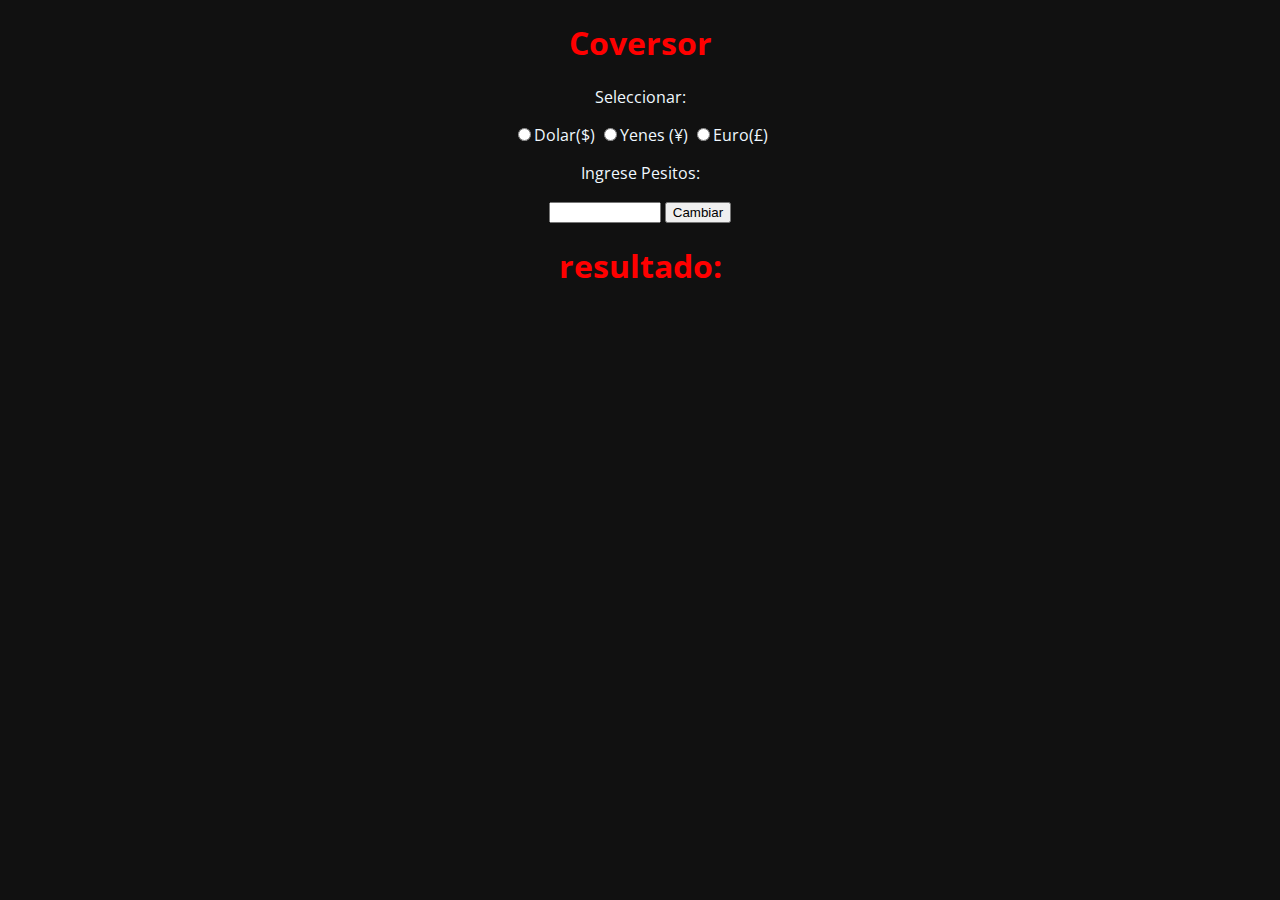
<file: DOM/index.html>
<!DOCTYPE html>
<html lang="en">
<head>
    <meta charset="UTF-8">
    <meta http-equiv="X-UA-Compatible" content="IE=edge">
    <meta name="viewport" content="width=device-width, initial-scale=1.0">
    <link rel="stylesheet" href="./style.css">

    <title>Conversor de Pesos a otras monedas</title>
</head>
<body>
    <h1>Coversor</h1>
    <form action="formulario" class="form">
        <p>Seleccionar: </p>
        <input type="radio" name="cambio" id="dolar">Dolar($)
        <input type="radio" name="cambio" id="yene">Yenes (¥)
        <input type="radio" name="cambio" id="euro">Euro(£)


        <p>Ingrese Pesitos: </p>
        <input type="number" id="valor" min="1" max="999999999">
        <input type="button" value="Cambiar" id="transformar" onclick="convertir()">
        
    </form>

    <h1 id="resultado">resultado: </h1>

    <script src="./js/Conversor.js"></script>
</body>
</html>
</file>
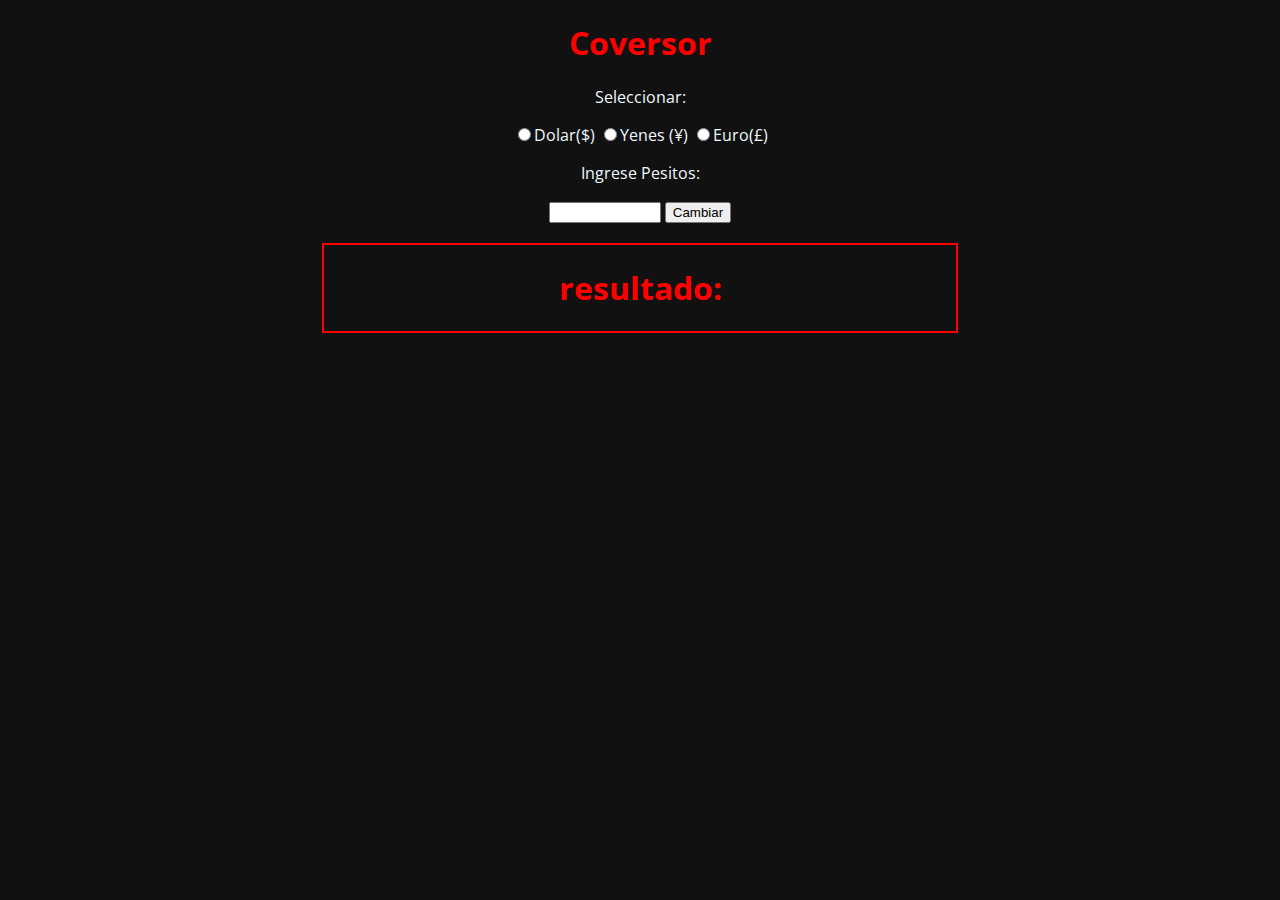
<file: Eventos/index.html>
<!DOCTYPE html>
<html lang="en">
<head>
    <meta charset="UTF-8">
    <meta http-equiv="X-UA-Compatible" content="IE=edge">
    <meta name="viewport" content="width=device-width, initial-scale=1.0">
    <link rel="stylesheet" href="./style.css">

    <title>Conversor de Pesos a otras monedas</title>
</head>
<body>
    <h1>Coversor</h1>
    <form action="formulario" class="form">
        <p>Seleccionar: </p>
        <input type="radio" name="cambio" id="dolar">Dolar($)
        <input type="radio" name="cambio" id="yene">Yenes (¥)
        <input type="radio" name="cambio" id="euro">Euro(£)


        <p>Ingrese Pesitos: </p>
        <input type="number" id="valor" min="1" max="999999999">
        <input type="button" value="Cambiar" id="transformar" onclick="convertir()">
        
    </form>

    <div class="caja" id="caja">
        <h1 id="resultado">resultado: </h1>
    </div>

    <script src="./js/Conversor.js"></script>
</body>
</html>
</file>
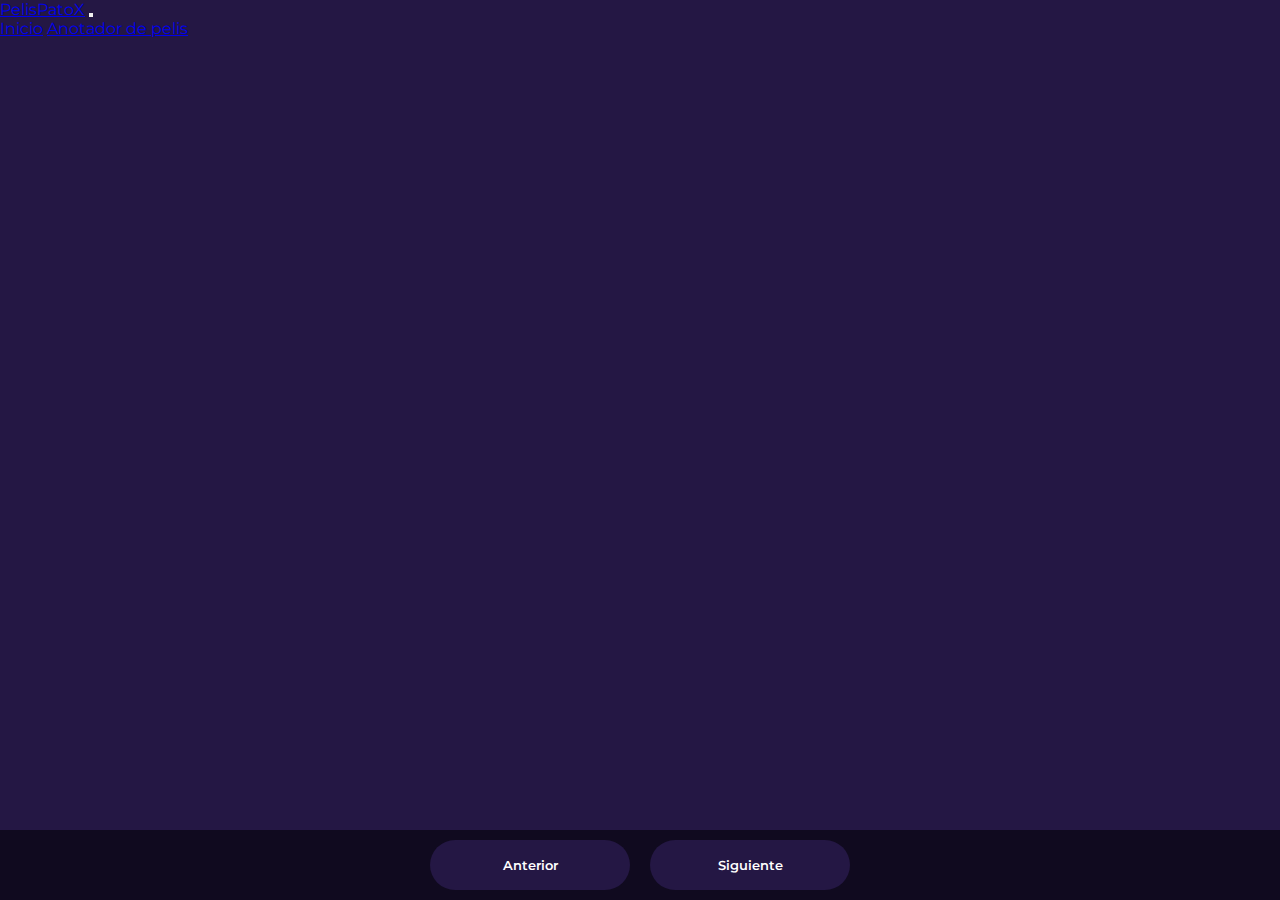
<file: Trabajo_Final_JavaScript/index.html>
<!DOCTYPE html>
<html lang="en">
<head>
	<meta charset="UTF-8">
	<meta http-equiv="X-UA-Compatible" content="IE=edge">
	<meta name="viewport" content="width=device-width, initial-scale=1.0">
	<link rel="preconnect" href="https://fonts.googleapis.com">
	<link rel="preconnect" href="https://fonts.gstatic.com" crossorigin>
	<link href="https://fonts.googleapis.com/css2?family=Montserrat:wght@600&display=swap" rel="stylesheet">
	
	<link href="https://cdn.jsdelivr.net/npm/bootstrap@5.1.3/dist/css/bootstrap.min.css" rel="stylesheet" integrity="sha384-1BmE4kWBq78iYhFldvKuhfTAU6auU8tT94WrHftjDbrCEXSU1oBoqyl2QvZ6jIW3" crossorigin="anonymous">
	
	<link rel="stylesheet" href="style.css">

	<title>PeliPatos</title>
</head>
<body>
	<nav class="navbar navbar-expand-lg navbar-light bg-light">
		<div class="container-fluid">
		  <a class="navbar-brand" href="./index.html">PelisPatoX</a>
		  <button class="navbar-toggler" type="button" data-bs-toggle="collapse" data-bs-target="#navbarNavAltMarkup" aria-controls="navbarNavAltMarkup" aria-expanded="false" aria-label="Toggle navigation">
			<span class="navbar-toggler-icon"></span>
		  </button>
		  <div class="collapse navbar-collapse" id="navbarNavAltMarkup">
			<div class="navbar-nav">
			  <a class="nav-link active" aria-current="page" href="#">Inicio</a>
			  <a class="nav-link" href="./html/list.html">Anotador de pelis</a>
			</div>
		  </div>
		</div>
	  </nav>


	<div class="contenedor" id="contenedor"></div>

	<div class="paginacion">
		<button id="btnAnterior">Anterior</button>
		<button id="btnSiguiente">Siguiente</button>
	</div>


	<script src="https://cdn.jsdelivr.net/npm/bootstrap@5.1.3/dist/js/bootstrap.bundle.min.js" integrity="sha384-ka7Sk0Gln4gmtz2MlQnikT1wXgYsOg+OMhuP+IlRH9sENBO0LRn5q+8nbTov4+1p" crossorigin="anonymous"></script>
	<script src="main.js"></script>
</body>
</html>
</file>
<file: DOM/style.css>
@import url('https://fonts.googleapis.com/css2?family=Open+Sans&display=swap');
body{
    font-family: 'Open Sans', sans-serif;
    background-color: #111;
}

.form{
    color: aliceblue;
    margin: 20px;
    text-align: center;
}

h1{
    color: red;
    text-align: center;
}
</file>
<file: Eventos/style.css>
@import url('https://fonts.googleapis.com/css2?family=Open+Sans&display=swap');
body{
    font-family: 'Open Sans', sans-serif;
    background-color: #111;
}

.form{
    color: aliceblue;
    margin: 20px;
    text-align: center;
}

h1{
    color: red;
    text-align: center;
}

.caja{

    border: red solid 2px;
    width: 50%;
    margin: auto;

}


.caja.modificado{
    
   background-color: yellow;
    width: 50%;
    margin: auto;
}
</file>
<file: Trabajo_Final_JavaScript/style.css>
* {
	margin: 0;
	padding: 0;
	box-sizing: border-box;
}

body {
	font-family: 'Montserrat', sans-serif;
	background: #241744;
	color: #1d1d1d;
}

.contenedor {
	width: 90%;
	max-width: 1000px;
	margin: 40px auto 100px auto;

	display: grid;
	grid-template-columns: repeat(4, 1fr);
	gap: 40px;
}

.contenedor .pelicula {
	text-align: center;
}

.contenedor .pelicula .titulo {
	font-size: 16px;
	font-weight: 600;
	color: #fff;
}

.contenedor .pelicula .poster {
	width: 100%;
	margin-bottom: 10px;
	border-radius: 15px;
}

.paginacion {
	position: fixed;
	bottom: 0;
	background: #100a1f;
	width: 100%;
	display: flex;
	justify-content: center;
	gap: 20px;
	padding: 10px;
}

.paginacion button {
	cursor: pointer;
	border: none;
	display: flex;
	align-items: center;
	justify-content: center;
	text-align: center;
	height: 50px;
	width: 200px;
	background: #241744;
	color: #fff;
	border-radius: 100px;
	font-family: 'Montserrat', sans-serif;
	font-weight: 600;
	transition: .3s ease all;
}

.paginacion button:hover {
	background: #137c32;
}
</file>
